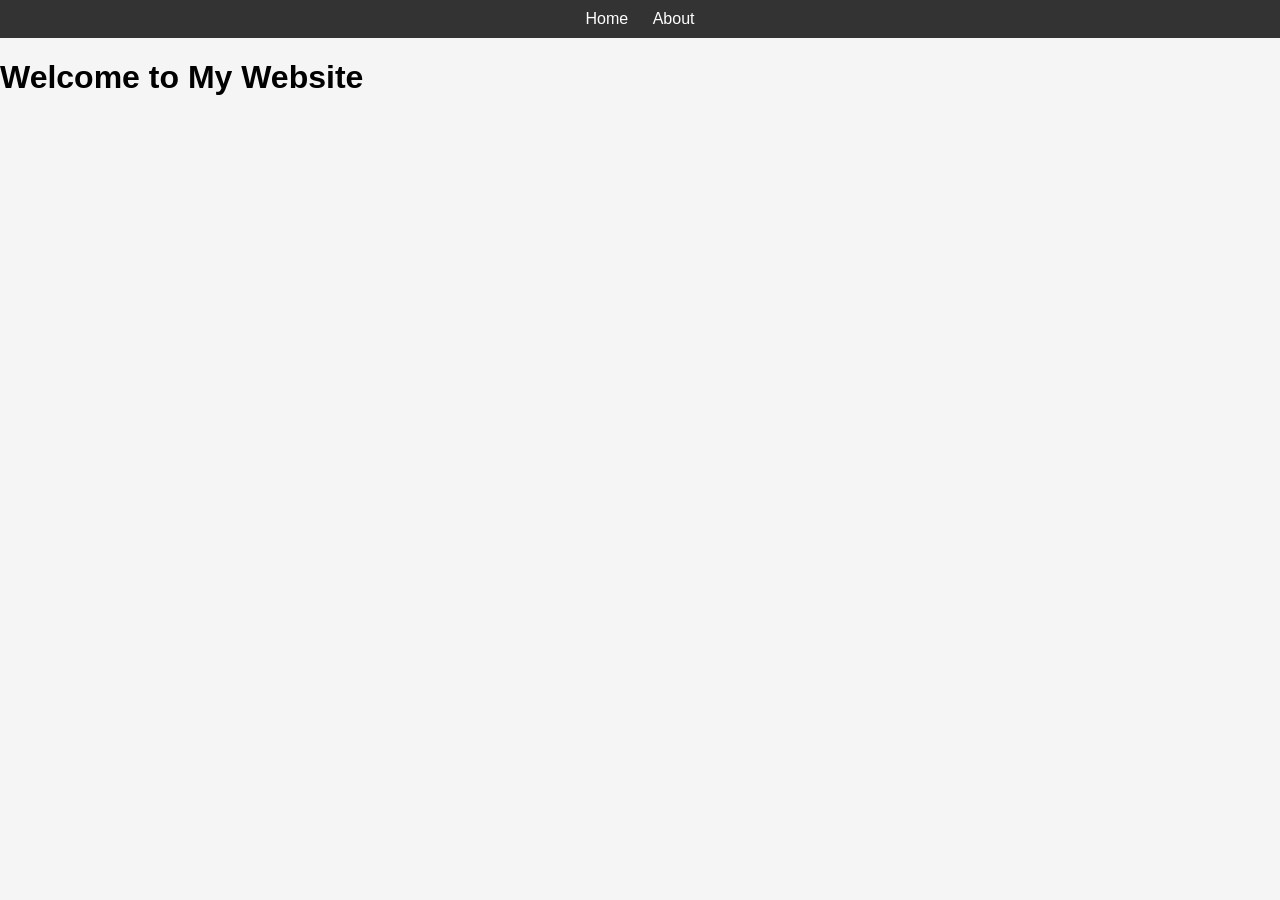
<file: index.html>
<!DOCTYPE html>
<html lang="en">
<head>
    <meta charset="UTF-8">
    <title>Home</title>
    <link rel="stylesheet" href="style.css">
</head>
<body>
    <nav>
        <a href="index.html">Home</a>
        <a href="about.html">About</a>
    </nav>
    <h1>Welcome to My Website</h1>
</body>
</html>
</file>
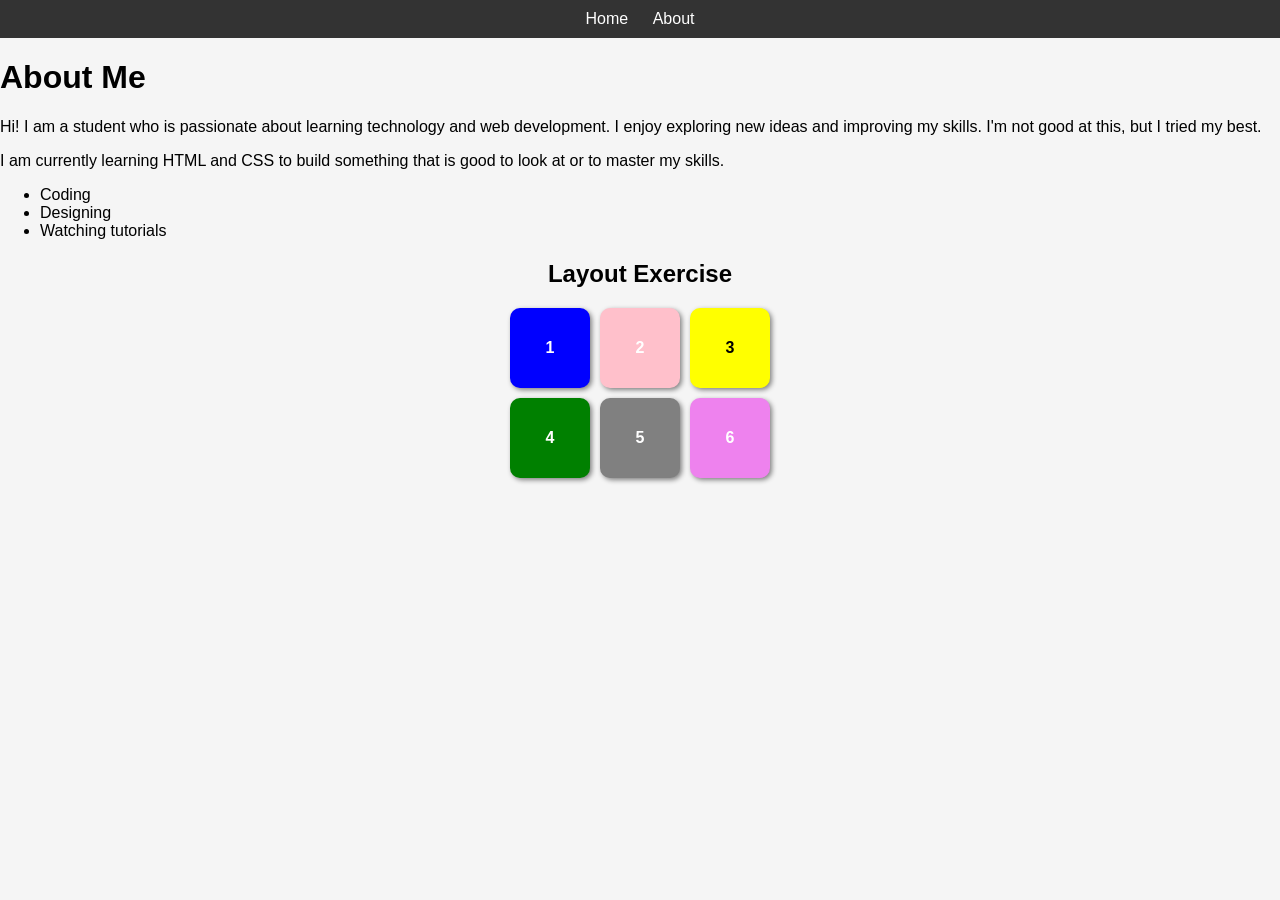
<file: about.html>
<!DOCTYPE html>
<html lang="en">
<head>
    <meta charset="UTF-8">
    <title>About Me</title>
    <link rel="stylesheet" href="style.css">
</head>
<body>
    <nav>
        <a href="index.html">Home</a>
        <a href="about.html">About</a>
    </nav>

    <h1>About Me</h1>
    <p>
        Hi! I am a student who is passionate about learning technology and web development.
        I enjoy exploring new ideas and improving my skills.
        I'm not good at this, but I tried my best.
    </p>
    <p>
        I am currently learning HTML and CSS to build something that is good to look at or to master my skills.
    </p>

    <ul>
        <li>Coding</li>
        <li>Designing</li>
        <li>Watching tutorials</li>
    </ul>

    <h2 class="center">Layout Exercise</h2>
    <div class="container">
        <div class="box">1</div>
        <div class="box">2</div>
        <div class="box">3</div>
        <div class="box">4</div>
        <div class="box">5</div>
        <div class="box">6</div>
    </div>
</body>
</html>
</file>
<file: style.css>
body { font-family: Arial; background-color: #f5f5f5; margin: 0; }
nav { background-color: #333; padding: 10px; text-align: center; }
nav a { color: white; margin: 0 10px; text-decoration: none; }
.center { text-align: center; }
.container { display: flex; flex-wrap: wrap; justify-content: center; gap: 10px; width: 300px; margin: 20px auto; }
.box { width: 80px; height: 80px; display: flex; justify-content: center; align-items: center; border-radius: 10px; box-shadow: 2px 2px 5px gray; transition: 0.3s; color: white; font-weight: bold; }
.box:nth-child(1) { background: blue; }
.box:nth-child(2) { background: pink; }
.box:nth-child(3) { background: yellow; color: black; }
.box:nth-child(4) { background: green; }
.box:nth-child(5) { background: gray; }
.box:nth-child(6) { background: violet; }
.box:hover { background-color: black; color: white; transform: scale(1.1); }
/* Commit 2: Added navigation and CSS */
</file>
